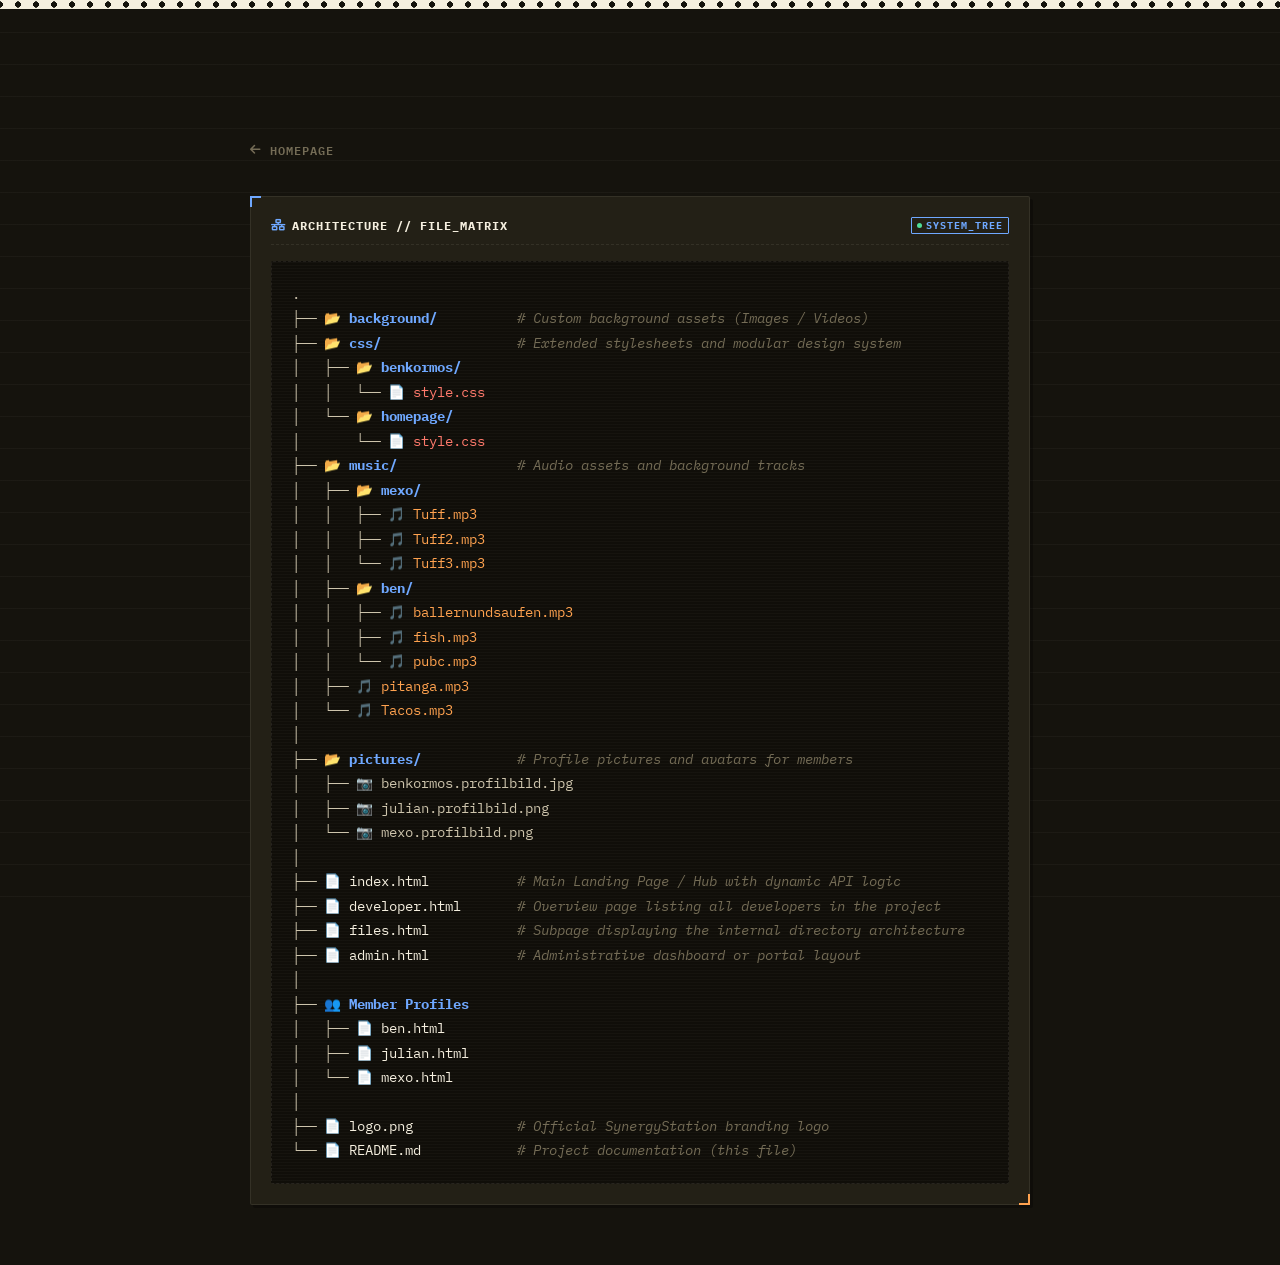
<file: files.html>
<!DOCTYPE html>
<html lang="en">
<head>
    <meta charset="UTF-8">
    <meta name="viewport" content="width=device-width, initial-scale=1.0">
    <title>SynergyStation // File Matrix</title>
    <link rel="icon" type="image/jpeg" href="logo.png">
    <link rel="stylesheet" href="https://cdnjs.cloudflare.com/ajax/libs/font-awesome/6.4.0/css/all.min.css">
    <link href="https://fonts.googleapis.com/css2?family=Archivo+Black&family=IBM+Plex+Mono:wght@400;500;600;700&family=IBM+Plex+Sans:wght@400;500;600;700&display=swap" rel="stylesheet">
    <link rel="stylesheet" href="css/homepage/style.css">
    <style>
        .tree-view {
            font-family: var(--font-mono);
            font-size: 0.85rem;
            line-height: 1.8;
            background: #100e09;
            background-image: repeating-linear-gradient(rgba(245, 239, 224, 0.025) 0px, rgba(245, 239, 224, 0.025) 1px, transparent 1px, transparent 3px);
            border: 1px dashed var(--border-main);
            border-radius: var(--radius-md);
            padding: 20px;
            overflow-x: auto;
            color: var(--text-main);
            white-space: pre-wrap;
        }
        .tree-dir { color: var(--accent-stamp); font-weight: bold; }
        .tree-file { color: var(--text-pure); }
        .tree-audio { color: var(--accent-hazard); }
        .tree-css { color: var(--accent-alert); }
        .tree-comment { color: var(--text-muted); font-style: italic; }
        .back-link {
            display: inline-flex;
            align-items: center;
            gap: 8px;
            color: var(--text-muted);
            text-decoration: none;
            font-family: var(--font-mono);
            font-size: 0.75rem;
            font-weight: 600;
            text-transform: uppercase;
            letter-spacing: 1px;
            width: fit-content;
            margin-bottom: 20px;
            transition: var(--transition-fast);
        }
        .back-link:hover { color: var(--text-pure); }
    </style>
</head>
<body>

    <div class="container" style="opacity: 1; animation: none;">
        <a href="/" class="back-link"><i class="fas fa-arrow-left"></i> Homepage</a>
        
        <section class="panel">
            <div class="panel-title">
                <span><i class="fas fa-network-wired" style="color: var(--accent-stamp);"></i> ARCHITECTURE // FILE_MATRIX</span>
                <span class="live-tag" style="border-color: var(--accent-stamp); color: var(--accent-stamp);">SYSTEM_TREE</span>
            </div>
            
            <pre class="tree-view">.
├── <span class="tree-dir">📂 background/</span>          <span class="tree-comment"># Custom background assets (Images / Videos)</span>
├── <span class="tree-dir">📂 css/</span>                 <span class="tree-comment"># Extended stylesheets and modular design system</span>
│   ├── <span class="tree-dir">📂 benkormos/</span> 
│   │   └── <span class="tree-css">📄 style.css</span>
│   └── <span class="tree-dir">📂 homepage/</span>
│       └── <span class="tree-css">📄 style.css</span>
├── <span class="tree-dir">📂 music/</span>               <span class="tree-comment"># Audio assets and background tracks</span>
│   ├── <span class="tree-dir">📂 mexo/</span>
│   │   ├── <span class="tree-audio">🎵 Tuff.mp3</span>
│   │   ├── <span class="tree-audio">🎵 Tuff2.mp3</span>
│   │   └── <span class="tree-audio">🎵 Tuff3.mp3</span>
│   ├── <span class="tree-dir">📂 ben/</span>
│   │   ├── <span class="tree-audio">🎵 ballernundsaufen.mp3</span>
│   │   ├── <span class="tree-audio">🎵 fish.mp3</span>
│   │   └── <span class="tree-audio">🎵 pubc.mp3</span>
│   ├── <span class="tree-audio">🎵 pitanga.mp3</span>
│   └── <span class="tree-audio">🎵 Tacos.mp3</span>
│
├── <span class="tree-dir">📂 pictures/</span>            <span class="tree-comment"># Profile pictures and avatars for members</span>
│   ├── 📷 benkormos.profilbild.jpg
│   ├── 📷 julian.profilbild.png
│   └── 📷 mexo.profilbild.png
│ 
├── <span class="tree-file">📄 index.html</span>           <span class="tree-comment"># Main Landing Page / Hub with dynamic API logic</span>
├── <span class="tree-file">📄 developer.html</span>       <span class="tree-comment"># Overview page listing all developers in the project</span>
├── <span class="tree-file">📄 files.html</span>           <span class="tree-comment"># Subpage displaying the internal directory architecture</span>
├── <span class="tree-file">📄 admin.html</span>           <span class="tree-comment"># Administrative dashboard or portal layout</span>
│
├── <span class="tree-dir">👥 Member Profiles</span>
│   ├── <span class="tree-file">📄 ben.html</span>
│   ├── <span class="tree-file">📄 julian.html</span>
│   └── <span class="tree-file">📄 mexo.html</span>
│
├── <span class="tree-file">📄 logo.png</span>             <span class="tree-comment"># Official SynergyStation branding logo</span>
└── <span class="tree-file">📄 README.md</span>            <span class="tree-comment"># Project documentation (this file)</span></pre>
        </section>
    </div>

</body>
</html>
</file>
<file: css/homepage/style.css>
/* --- MANIFEST / CARBON COPY (DARK) SYSTEM & FONTS --- */
@import url('https://fonts.googleapis.com/css2?family=Archivo+Black&family=IBM+Plex+Mono:wght@400;500;600;700&family=IBM+Plex+Sans:wght@400;500;600;700&display=swap');

:root {
    /* Carbon Copy Palette */
    --bg-main: #15130d;
    --bg-surface: #1d1a12;
    --bg-surface-elevated: #232016;

    /* Ruled / Form Borders */
    --border-main: rgba(245, 239, 224, 0.08);
    --border-active: rgba(245, 239, 224, 0.24);

    /* Ink Stamp Accents (brightened for dark ground) */
    --accent-stamp: #6fa8ff;   /* approval blue */
    --accent-hazard: #ffa24f; /* hazard orange */
    --accent-ok: #4fdb96;     /* status green */
    --accent-alert: #ff7a6c;  /* void red */

    /* Cream Ink Typography */
    --text-pure: #f5efdf;
    --text-main: #cdc4ac;
    --text-muted: #746c56;
    --text-dark: #15130d;

    /* Typography Tokens */
    --font-display: 'Archivo Black', sans-serif;
    --font-sans: 'IBM Plex Sans', sans-serif;
    --font-mono: 'IBM Plex Mono', monospace;

    /* Structural Hard Edges — sharp, no rounding: this is a printed form, not a screen */
    --radius-lg: 2px;
    --radius-md: 2px;
    --radius-sm: 1px;
    --transition-fast: all 0.15s cubic-bezier(0.4, 0, 0.2, 1);
}

/* --- BASE ARCHITECTURE --- */
* {
    box-sizing: border-box;
    margin: 0;
    padding: 0;
}

body {
    background-color: var(--bg-main);
    background-image:
        repeating-linear-gradient(rgba(245, 239, 224, 0.035) 0px, rgba(245, 239, 224, 0.035) 1px, transparent 1px, transparent 32px),
        radial-gradient(rgba(245, 239, 224, 0.05) 0.6px, transparent 0.6px);
    background-size: auto, 6px 6px;
    background-attachment: fixed;
    color: var(--text-main);
    font-family: var(--font-sans);
    min-height: 100vh;
    display: flex;
    flex-direction: column;
    align-items: center;
    padding: 140px 24px 60px 24px;
    -webkit-font-smoothing: antialiased;
    position: relative;
}

/* Perforated tear-strip along the very top of the page */
body::before {
    content: '';
    position: fixed;
    top: 0; left: 0;
    width: 100%;
    height: 9px;
    background-color: var(--text-pure);
    background-image: radial-gradient(circle, var(--bg-main) 3px, transparent 3.2px);
    background-size: 18px 9px;
    background-position: 9px center;
    z-index: 1001;
}

.container {
    width: 100%;
    max-width: 780px;
    display: flex;
    flex-direction: column;
    gap: 16px;
    opacity: 0;
    animation: manifest-stamp-in 0.4s cubic-bezier(0.25, 1, 0.5, 1) forwards;
}

@keyframes manifest-stamp-in {
    from { opacity: 0; transform: scale(1.015); }
    to { opacity: 1; transform: scale(1); }
}

/* --- LETTERHEAD NAVBAR --- */
.navbar {
    position: fixed;
    top: 18px;
    left: 50%;
    transform: translateX(-50%);
    width: calc(100% - 40px);
    max-width: 1100px;
    height: 54px;
    background: var(--bg-surface-elevated);
    border: 1px solid var(--border-active);
    border-radius: var(--radius-md);
    display: flex;
    justify-content: space-between;
    align-items: center;
    padding: 0 16px;
    z-index: 1000;
    box-shadow: 3px 3px 0 rgba(0, 0, 0, 0.35);
}

.nav-logo {
    font-family: var(--font-display);
    font-weight: 400;
    font-size: 0.95rem;
    letter-spacing: 0.5px;
    text-transform: uppercase;
    color: var(--text-pure);
    text-decoration: none;
}

.nav-logo span {
    color: var(--accent-stamp);
}

.nav-links {
    display: flex;
    align-items: center;
    gap: 8px;
}

.nav-btn {
    display: flex;
    align-items: center;
    gap: 6px;
    padding: 6px 12px;
    font-family: var(--font-mono);
    font-size: 0.68rem;
    font-weight: 600;
    text-transform: uppercase;
    letter-spacing: 0.5px;
    text-decoration: none;
    color: var(--text-muted);
    border: 1px dashed var(--border-active);
    border-radius: var(--radius-sm);
    transition: var(--transition-fast);
}

.nav-btn.dev-btn:hover {
    color: var(--text-pure);
    border-style: solid;
    border-color: var(--border-active);
    background: var(--bg-surface);
}

.nav-btn.discord-btn {
    background: transparent;
    color: var(--accent-stamp);
    border: 1px solid var(--accent-stamp);
}

.nav-btn.discord-btn:hover {
    background: var(--accent-stamp);
    color: var(--text-dark);
}

.nav-avatar {
    width: 14px;
    height: 14px;
    border-radius: 50%;
    filter: grayscale(1) contrast(1.1);
}

.nav-btn:hover .nav-avatar {
    filter: grayscale(0);
}

/* --- HEADER / TITLE BLOCK --- */
.hub-header {
    text-align: center;
    padding: 15px 0;
}

.avatar-mainframe {
    display: inline-block;
    margin-bottom: 12px;
    width: 76px;
    height: 76px;
    position: relative;
}

.hub-avatar {
    width: 100%;
    height: 100%;
    object-fit: cover;
    border-radius: var(--radius-lg);
    border: 2px solid var(--text-pure);
    filter: grayscale(0.35) contrast(1.05) brightness(0.95);
    transition: var(--transition-fast);
}

.avatar-mainframe:hover .hub-avatar {
    filter: grayscale(0);
}

/* Ink stamp badge, overlapping the avatar corner — screen blend so it glows on dark ground */
.avatar-mainframe::after {
    content: 'VERIFIED';
    position: absolute;
    bottom: -8px;
    right: -22px;
    font-family: var(--font-mono);
    font-size: 0.5rem;
    font-weight: 700;
    letter-spacing: 1.5px;
    color: var(--accent-alert);
    border: 2px solid var(--accent-alert);
    padding: 2px 5px;
    border-radius: var(--radius-sm);
    transform: rotate(-9deg);
    background: rgba(21, 19, 13, 0.7);
    mix-blend-mode: screen;
    pointer-events: none;
}

.hub-title {
    font-family: var(--font-display);
    font-size: 2rem;
    font-weight: 400;
    text-transform: uppercase;
    color: var(--text-pure);
    letter-spacing: 0.5px;
}

.hub-tagline {
    color: var(--text-muted);
    font-family: var(--font-mono);
    font-size: 0.68rem;
    text-transform: uppercase;
    letter-spacing: 1.5px;
    margin-top: 6px;
}

.hub-tagline::before,
.hub-tagline::after {
    content: '—';
    margin: 0 8px;
    opacity: 0.5;
}

/* --- FORM PANEL SYSTEM --- */
.panel {
    position: relative;
    background: var(--bg-surface-elevated);
    border: 1px solid var(--border-main);
    border-radius: var(--radius-lg);
    padding: 20px;
    box-shadow: 3px 3px 0 rgba(0, 0, 0, 0.3);
    transition: var(--transition-fast);
}

.panel:hover {
    border-color: var(--border-active);
    box-shadow: 4px 4px 0 rgba(0, 0, 0, 0.4);
    transform: translate(-1px, -1px);
}

/* Registration corner marks, like a technical drawing */
.panel::before,
.panel::after {
    content: '';
    position: absolute;
    width: 9px;
    height: 9px;
    pointer-events: none;
}

.panel::before {
    top: -1px;
    left: -1px;
    border-top: 2px solid var(--accent-stamp);
    border-left: 2px solid var(--accent-stamp);
}

.panel::after {
    bottom: -1px;
    right: -1px;
    border-bottom: 2px solid var(--accent-hazard);
    border-right: 2px solid var(--accent-hazard);
}

.panel-title {
    font-family: var(--font-mono);
    font-size: 0.72rem;
    font-weight: 700;
    text-transform: uppercase;
    letter-spacing: 1px;
    color: var(--text-pure);
    margin-bottom: 16px;
    padding-bottom: 10px;
    border-bottom: 1px dashed var(--border-main);
    display: flex;
    align-items: center;
    justify-content: space-between;
}

.panel-title span:first-child {
    display: flex;
    align-items: center;
    gap: 6px;
}

.panel-title i {
    color: var(--text-muted);
}

.panel:hover .panel-title i {
    color: var(--text-pure);
}

.panel-title .badge {
    font-size: 0.6rem;
    color: var(--text-muted);
    background: var(--bg-main);
    padding: 2px 6px;
    border-radius: var(--radius-sm);
    border: 1px solid var(--border-main);
}

/* --- LOG TERMINAL --- */
.cron-terminal {
    background: #100e09;
    background-image: repeating-linear-gradient(rgba(245, 239, 224, 0.025) 0px, rgba(245, 239, 224, 0.025) 1px, transparent 1px, transparent 3px);
    border: 1px dashed var(--border-main);
    border-radius: var(--radius-md);
    padding: 14px;
    font-family: var(--font-mono);
    font-size: 0.75rem;
    line-height: 1.6;
    color: var(--text-main);
}

.live-tag {
    display: inline-flex;
    align-items: center;
    gap: 4px;
    color: var(--accent-ok);
    background: transparent;
    border: 1px solid var(--accent-ok);
    padding: 1px 5px;
    border-radius: var(--radius-sm);
    font-size: 0.6rem;
    font-weight: 700;
    text-transform: uppercase;
}

.live-tag::before {
    content: '';
    width: 5px;
    height: 5px;
    border-radius: 50%;
    background: var(--accent-ok);
    animation: pulse-dot 1.6s ease-in-out infinite;
}

@keyframes pulse-dot {
    0%, 100% { opacity: 1; }
    50% { opacity: 0.3; }
}

/* --- ROSTER / IDENTITY NODES --- */
.holo-grid {
    display: grid;
    grid-template-columns: repeat(3, 1fr);
    gap: 10px;
}

.profile-node {
    background: var(--bg-surface);
    border: 1px dashed var(--border-main);
    border-radius: var(--radius-md);
    padding: 28px 12px 20px 12px;
    text-align: center;
    position: relative;
    display: flex;
    flex-direction: column;
    align-items: center;
    transition: var(--transition-fast);
}

.node-overlay-link {
    position: absolute;
    top: 0; left: 0; width: 100%; height: 100%;
    z-index: 1;
}

.profile-node i.avatar-fallback {
    font-size: 1.2rem;
    color: var(--text-muted);
    margin-bottom: 10px;
    transition: var(--transition-fast);
}

.profile-node h4 {
    font-family: var(--font-sans);
    font-weight: 600;
    font-size: 0.82rem;
    color: var(--text-main);
}

.profile-node span {
    font-family: var(--font-mono);
    font-size: 0.6rem;
    color: var(--text-muted);
}

.profile-node:hover {
    background: var(--bg-surface-elevated);
    border-style: solid;
    transform: translate(-1px, -1px);
    box-shadow: 3px 3px 0 rgba(0, 0, 0, 0.35);
}

.profile-node:nth-child(1):hover { border-color: var(--accent-stamp); }
.profile-node:nth-child(1):hover i.avatar-fallback { color: var(--accent-stamp); }

.profile-node:nth-child(2):hover { border-color: var(--accent-alert); }
.profile-node:nth-child(2):hover i.avatar-fallback { color: var(--accent-alert); }

.profile-node:nth-child(3):hover { border-color: var(--accent-ok); }
.profile-node:nth-child(3):hover i.avatar-fallback { color: var(--accent-ok); }

/* --- COMPACT STATUS CONTROL --- */
.status-config-box {
    position: absolute;
    top: 6px;
    right: 6px;
    display: inline-flex;
    align-items: center;
    gap: 4px;
    background: var(--bg-main);
    border: 1px solid var(--border-main);
    padding: 2px 6px;
    border-radius: var(--radius-sm);
    z-index: 5;
}

.status-indicator {
    width: 6px;
    height: 6px;
    border-radius: 50%;
    display: inline-block;
    transition: var(--transition-fast);
}

.status-indicator.online { background-color: var(--accent-ok); box-shadow: 0 0 4px var(--accent-ok); }
.status-indicator.idle { background-color: var(--accent-hazard); box-shadow: 0 0 4px var(--accent-hazard); }
.status-indicator.offline { background-color: var(--text-muted); box-shadow: none; }

.status-selector {
    background: transparent;
    border: none;
    color: var(--text-muted);
    font-family: var(--font-mono);
    font-size: 0.55rem;
    font-weight: 700;
    cursor: pointer;
    outline: none;
    appearance: none;
    -webkit-appearance: none;
}

.status-selector option {
    background: var(--bg-surface-elevated);
    color: var(--text-main);
}

.status-config-box:hover .status-selector {
    color: var(--text-pure);
}

/* --- REPOSITORY LOG LINE --- */
.oss-container {
    display: flex;
    align-items: center;
    justify-content: space-between;
    background: var(--bg-surface);
    border: 1px dashed var(--border-main);
    border-radius: var(--radius-md);
    padding: 12px 16px;
    text-decoration: none;
    color: var(--text-main);
    transition: var(--transition-fast);
}

.oss-container:hover {
    border-style: solid;
    border-color: var(--accent-stamp);
    background: var(--bg-surface-elevated);
}

.oss-meta {
    display: flex;
    align-items: center;
    gap: 12px;
}

.oss-meta i.fa-github {
    font-size: 1.4rem;
    color: var(--text-muted);
    transition: var(--transition-fast);
}

.oss-container:hover i.fa-github {
    color: var(--text-pure);
}

.oss-details h4 {
    font-family: var(--font-sans);
    font-weight: 600;
    font-size: 0.85rem;
    color: var(--text-pure);
}

.oss-details p {
    font-size: 0.7rem;
    color: var(--text-muted);
}

.oss-stats {
    display: flex;
    gap: 8px;
    font-family: var(--font-mono);
    font-size: 0.65rem;
    color: var(--text-muted);
}

/* --- REQUISITION / ACTION LINK --- */
.join-interface {
    display: flex;
    justify-content: space-between;
    align-items: center;
    gap: 20px;
}

.join-desc {
    font-size: 0.8rem;
    line-height: 1.5;
    color: var(--text-muted);
}

.action-link {
    display: inline-flex;
    align-items: center;
    justify-content: center;
    gap: 6px;
    min-width: 160px;
    padding: 10px 16px;
    background: var(--bg-surface-elevated);
    border: 2px solid var(--text-pure);
    color: var(--text-pure);
    font-family: var(--font-mono);
    font-weight: 700;
    text-transform: uppercase;
    font-size: 0.75rem;
    letter-spacing: 1px;
    text-decoration: none;
    border-radius: var(--radius-sm);
    box-shadow: 3px 3px 0 var(--text-pure);
    transition: var(--transition-fast);
}

.action-link:hover {
    background: var(--text-pure);
    color: var(--text-dark);
}

.action-link:active {
    transform: translate(3px, 3px);
    box-shadow: 0 0 0 var(--text-pure);
}

/* --- FOOTER --- */
.hub-footer {
    text-align: center;
    margin-top: 8px;
    padding-top: 14px;
    border-top: 1px dashed var(--border-main);
    font-family: var(--font-mono);
    font-size: 0.55rem;
    color: var(--text-muted);
    letter-spacing: 2px;
    text-transform: uppercase;
}

/* --- RESPONSIVENESS MATRIX --- */
@media (max-width: 768px) {
    .holo-grid { grid-template-columns: 1fr; gap: 8px; }
    .oss-container { flex-direction: column; gap: 10px; text-align: center; }
    .oss-meta { flex-direction: column; gap: 4px; }
    .join-interface { flex-direction: column; text-align: center; gap: 14px; }
    .action-link { width: 100%; }
}

@media (max-width: 540px) {
    .navbar { width: calc(100% - 16px); top: 10px; padding: 0 12px; }
    body { padding-top: 100px; padding-left: 10px; padding-right: 10px; }
    .nav-btn span { display: none; }
    .hub-title { font-size: 1.6rem; }
    .panel { padding: 16px; }
    .avatar-mainframe::after { right: -8px; }
}

@media (prefers-reduced-motion: reduce) {
    *, *::before, *::after {
        animation-duration: 0.01ms !important;
        animation-iteration-count: 1 !important;
        transition-duration: 0.01ms !important;
    }
}
</file>
